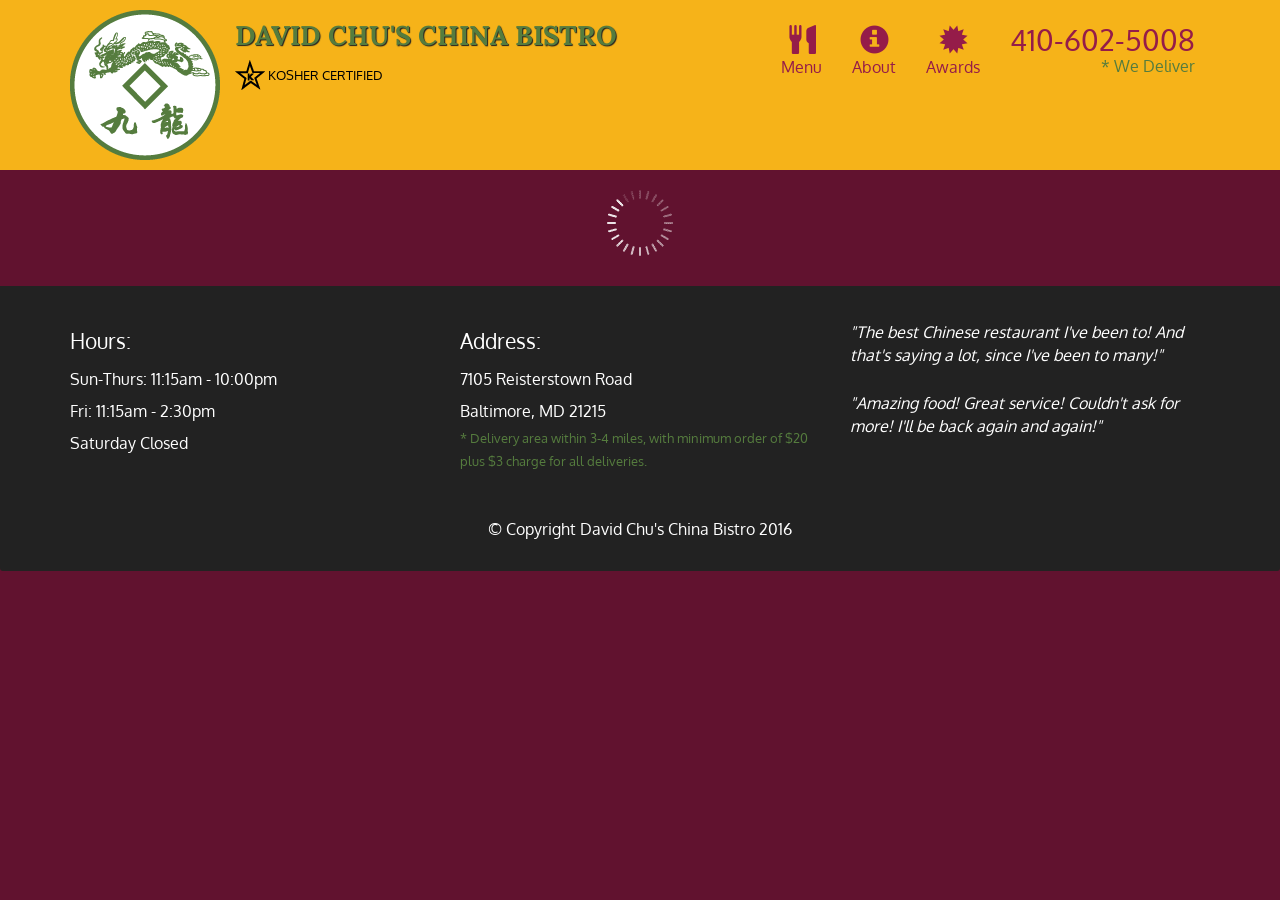
<file: index.html>
<!doctype html>
<html lang="en">
  <head>
    <meta charset="utf-8">
    <meta http-equiv="X-UA-Compatible" content="IE=edge">
    <meta name="viewport" content="width=device-width, initial-scale=1">
    <title>David Chu's China Bistro</title>
    <link rel="stylesheet" href="css/bootstrap.min.css">
    <link rel="stylesheet" href="css/styles.css">
    <link href='https://fonts.googleapis.com/css?family=Oxygen:400,300,700' rel='stylesheet' type='text/css'>
    <link href='https://fonts.googleapis.com/css?family=Lora' rel='stylesheet' type='text/css'>
  </head>
<body>
  <header>
    <nav id="header-nav" class="navbar navbar-default">
      <div class="container">
        <div class="navbar-header">
          <a href="index.html" class="pull-left visible-md visible-lg">
            <div id="logo-img" alt="Logo image"></div>
          </a>

          <div class="navbar-brand">
            <a href="index.html"><h1>David Chu's China Bistro</h1></a>
            <p>
              <img src="images/star-k-logo.png" alt="Kosher certification">
              <span>Kosher Certified</span>
            </p>
          </div>

          <button id="navbarToggle" type="button" class="navbar-toggle collapsed" data-toggle="collapse" data-target="#collapsable-nav" aria-expanded="false">
            <span class="sr-only">Toggle navigation</span>
            <span class="icon-bar"></span>
            <span class="icon-bar"></span>
            <span class="icon-bar"></span>
          </button>
        </div>
        
        <div id="collapsable-nav" class="collapse navbar-collapse">
           <ul id="nav-list" class="nav navbar-nav navbar-right">
            <li id="navHomeButton" class="visible-xs active">
              <a href="index.html">
                <span class="glyphicon glyphicon-home"></span> Home</a>
            </li>
            <li id="navMenuButton">
              <a href="#" onclick="$dc.loadMenuCategories();">
                <span class="glyphicon glyphicon-cutlery"></span><br class="hidden-xs"> Menu</a>
            </li>
            <li>
              <a href="#">
                <span class="glyphicon glyphicon-info-sign"></span><br class="hidden-xs"> About</a>
            </li>
            <li>
              <a href="#">
                <span class="glyphicon glyphicon-certificate"></span><br class="hidden-xs"> Awards</a>
            </li>
            <li id="phone" class="hidden-xs">
              <a href="tel:410-602-5008">
                <span>410-602-5008</span></a><div>* We Deliver</div>
            </li>
          </ul><!-- #nav-list -->
        </div><!-- .collapse .navbar-collapse -->
      </div><!-- .container -->
    </nav><!-- #header-nav -->
  </header>

  <div id="call-btn" class="visible-xs">
    <a class="btn" href="tel:410-602-5008">
    <span class="glyphicon glyphicon-earphone"></span>
    410-602-5008
    </a>
  </div>
  <div id="xs-deliver" class="text-center visible-xs">* We Deliver</div>

  <div id="main-content" class="container"></div>

  <footer class="panel-footer">
    <div class="container">
      <div class="row">
        <section id="hours" class="col-sm-4">
          <span>Hours:</span><br>
          Sun-Thurs: 11:15am - 10:00pm<br>
          Fri: 11:15am - 2:30pm<br>
          Saturday Closed
          <hr class="visible-xs">
        </section>
        <section id="address" class="col-sm-4">
          <span>Address:</span><br>
          7105 Reisterstown Road<br>
          Baltimore, MD 21215
          <p>* Delivery area within 3-4 miles, with minimum order of $20 plus $3 charge for all deliveries.</p>
          <hr class="visible-xs">
        </section>
        <section id="testimonials" class="col-sm-4">
          <p>"The best Chinese restaurant I've been to! And that's saying a lot, since I've been to many!"</p>
          <p>"Amazing food! Great service! Couldn't ask for more! I'll be back again and again!"</p>
        </section>
      </div>
      <div class="text-center">&copy; Copyright David Chu's China Bistro 2016</div>
    </div>
  </footer>

  <!-- jQuery (Bootstrap JS plugins depend on it) -->
  <script src="js/jquery-2.1.4.min.js"></script>
  <script src="js/bootstrap.min.js"></script>
  <script src="js/ajax-utils.js"></script>
  <script src="js/script.js"></script>
</body>
</html>
</file>
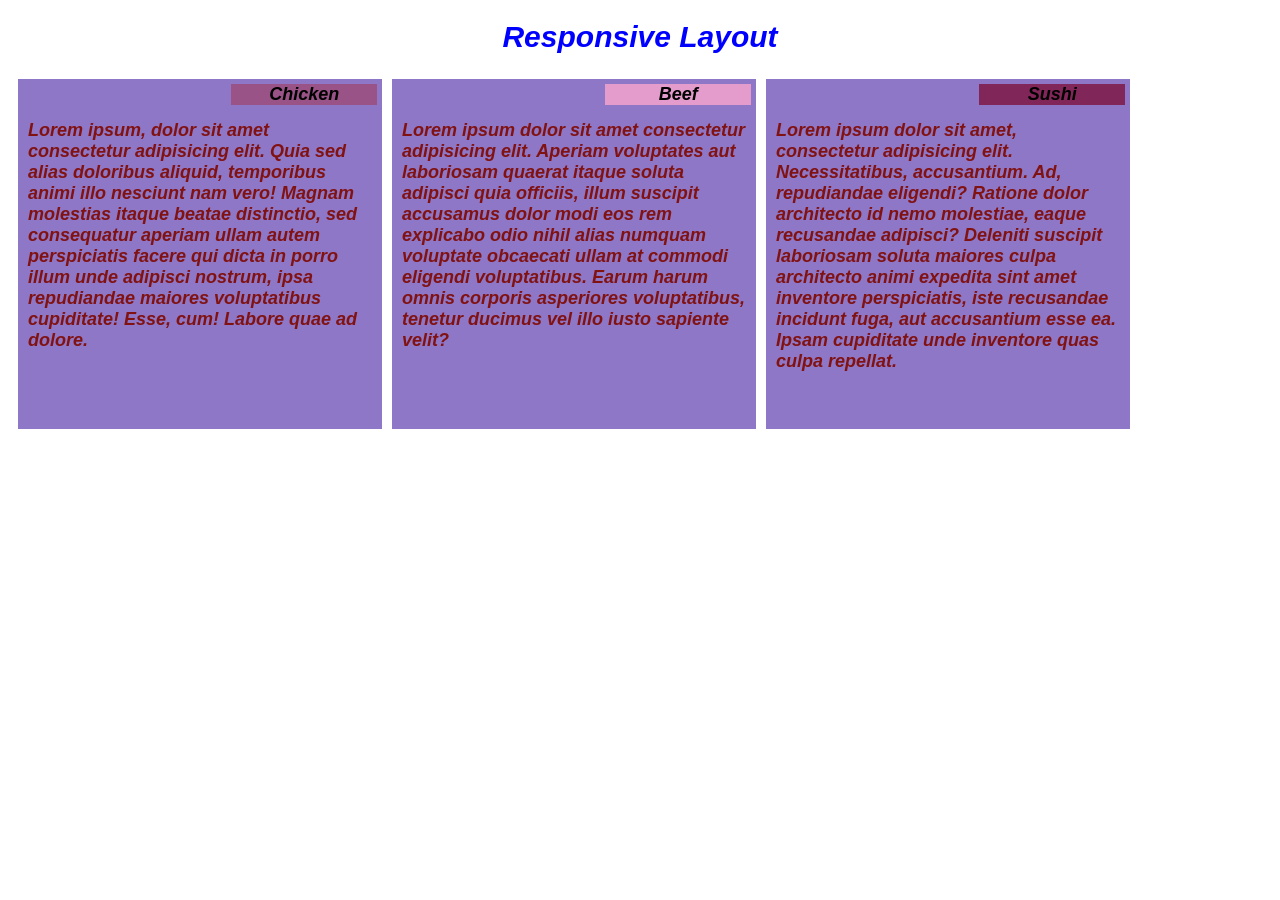
<file: mod2_solution/index.html>
<!DOCTYPE html>
<html>
  <head>
    <meta charset="utf-8" />
    <meta name="viewport" content="width=device-width, initial-scale=1" />
    <title>Our Menu</title>
    <link rel="stylesheet" type="text/css" href="styles.css" />
  </head>
  <body>
    <h1>Responsive Layout</h1>

    <div class="row">
      <div class="high background col-lg-4 col-md-6">
        <div class="mini1">Chicken</div>
        <p>
          Lorem ipsum, dolor sit amet consectetur adipisicing elit. Quia sed
          alias doloribus aliquid, temporibus animi illo nesciunt nam vero!
          Magnam molestias itaque beatae distinctio, sed consequatur aperiam
          ullam autem perspiciatis facere qui dicta in porro illum unde adipisci
          nostrum, ipsa repudiandae maiores voluptatibus cupiditate! Esse, cum!
          Labore quae ad dolore.
        </p>
      </div>
      <div class="high background col-lg-4 col-md-6">
        <div class="mini2">Beef</div>
        <p>
          Lorem ipsum dolor sit amet consectetur adipisicing elit. Aperiam
          voluptates aut laboriosam quaerat itaque soluta adipisci quia
          officiis, illum suscipit accusamus dolor modi eos rem explicabo odio
          nihil alias numquam voluptate obcaecati ullam at commodi eligendi
          voluptatibus. Earum harum omnis corporis asperiores voluptatibus,
          tenetur ducimus vel illo iusto sapiente velit?
        </p>
      </div>
      <div class="high background col-lg-4 col-md-12">
        <div class="mini3">Sushi</div>
        <p>
          Lorem ipsum dolor sit amet, consectetur adipisicing elit.
          Necessitatibus, accusantium. Ad, repudiandae eligendi? Ratione dolor
          architecto id nemo molestiae, eaque recusandae adipisci? Deleniti
          suscipit laboriosam soluta maiores culpa architecto animi expedita
          sint amet inventore perspiciatis, iste recusandae incidunt fuga, aut
          accusantium esse ea. Ipsam cupiditate unde inventore quas culpa
          repellat.
        </p>
      </div>
    </div>
  </body>
</html>
</file>
<file: css/styles.css>
body {
  font-size: 16px;
  color: #fff;
  background-color: #61122f;
  font-family: 'Oxygen', sans-serif;
}

/** HEADER **/
#header-nav {
  background-color: #f6b319;
  border-radius: 0;
  border: 0;
}

#logo-img {
  background: url('../images/restaurant-logo_large.png') no-repeat;
  width: 150px;
  height: 150px;
  margin: 10px 15px 10px 0;
}

.navbar-brand {
  padding-top: 25px;
}
.navbar-brand h1 { /* Restaurant name */
  font-family: 'Lora', serif;
  color: #557c3e;
  font-size: 1.5em;
  text-transform: uppercase;
  font-weight: bold;
  text-shadow: 1px 1px 1px #222;
  margin-top: 0;
  margin-bottom: 0;
  line-height: .75;
}
.navbar-brand a:hover, .navbar-brand a:focus {
  text-decoration: none;
}
.navbar-brand p { /* Kosher cert */
  color: #000;
  text-transform: uppercase;
  font-size: .7em;
  margin-top: 15px;
}
.navbar-brand p span { /* Star-K */
  vertical-align: middle;
}

#nav-list {
  margin-top: 10px;
}
#nav-list a {
  color: #951C49;
  text-align: center;
}
#nav-list a:hover {
  background: #E7E7E7;
}
#nav-list a span {
  font-size: 1.8em;
}

#phone {
  margin-top: 5px;
}
#phone a { /* Phone number */
  text-align: right;
  padding-bottom: 0;
}
#phone div { /* We Deliver */
  color: #557c3e;
  text-align: right;
  padding-right: 15px;
}

.navbar-header button.navbar-toggle, .navbar-header .icon-bar {
  border: 1px solid #61122f;
}
.navbar-header button.navbar-toggle {
  clear: both;
  margin-top: -30px;
}
/* END HEADER */

/* FOOTER */
.panel-footer {
  margin-top: 30px;
  padding-top: 35px;
  padding-bottom: 30px;
  background-color: #222;
  border-top: 0;
}
.panel-footer div.row {
  margin-bottom: 35px;
}
#hours, #address {
  line-height: 2;
}
#hours > span, #address > span {
  font-size: 1.3em;
}
#address p {
  color: #557c3e;
  font-size: .8em;
  line-height: 1.8;
}
#testimonials {
  font-style: italic;
}
#testimonials p:nth-child(2) {
  margin-top: 25px;
}
/* END FOOTER */



/* HOME PAGE */
.container .jumbotron {
  box-shadow: 0 0 50px #3F0C1F;
  border: 2px solid #3F0C1F;
}

#menu-tile, #specials-tile, #map-tile {
  height: 250px;
  width: 100%;
  margin-bottom: 15px;
  position: relative;
  border: 2px solid #3F0C1F;
  overflow: hidden;
}
#menu-tile:hover, #specials-tile:hover, #map-tile:hover {
  box-shadow: 0 1px 5px 1px #cccccc;
}
#menu-tile {
  background: url('../images/menu-tile.jpg') no-repeat;
  background-position: center;
}
#specials-tile {
  background: url('../images/specials-tile.jpg') no-repeat;
  background-position: center;
}
#menu-tile span, #specials-tile span, #map-tile span {
  position: absolute;
  bottom: 0;
  right: 0;
  width: 100%;
  text-align: center;
  font-size: 1.6em;
  text-transform: uppercase;
  background-color: #000;
  color: #fff;
  opacity: .8;
}
/* END HOME PAGE */

/* MENU CATEGORIES PAGE */
.category-tile { 
  position: relative;
  border: 2px solid #3F0C1F;
  overflow: hidden;
  width: 200px;
  height: 200px;
  margin: 0 auto 15px;
}
.category-tile span {
  position: absolute;
  bottom: 0;
  right: 0;
  width: 100%;
  text-align: center;
  font-size: 1.2em;
  text-transform: uppercase;
  background-color: #000;
  color: #fff;
  opacity: .8;
}
.category-tile:hover {
  box-shadow: 0 1px 5px 1px #cccccc;
}

#menu-categories-title + div {
  margin-bottom: 50px;
}
/* END MENU CATEGORIES PAGE */

/* SINGLE CATEGORY PAGE */
.menu-item-tile {
  margin-bottom: 25px;
}
.menu-item-tile hr {
  width: 80%;
}
.menu-item-tile .menu-item-price {
  font-size: 1.1em;
  text-align: right;
  margin-top: -15px;
  margin-right: -15px;
}
.menu-item-tile .menu-item-price span {
  font-size: .6em;
}
.menu-item-photo {
  position: relative;
  border: 2px solid #3F0C1F; 
  overflow: hidden;
  padding: 0;
  margin-right: -15px;
  margin-left: auto;
  margin-bottom: 20px;
  max-width: 250px;
}
.menu-item-photo div {
  position: absolute;
  bottom: 0;
  right: 0;
  width: 80px;
  background-color: #557c3e;
  text-align: center;
}
.menu-item-description {
  padding-right: 30px;
}
h3.menu-item-title {
  margin: 0 0 10px;
}
.menu-item-details {
  font-size: .9em;
  font-style: italic;
}
/* END SINGLE CATEGORY PAGE */


/********** Large devices only **********/
@media (min-width: 1200px) {
  .container .jumbotron {
    background: url('../images/jumbotron_1200.jpg') no-repeat;
    height: 675px;
  }
}

/********** Medium devices only **********/
@media (min-width: 992px) and (max-width: 1199px) {
  /* Header */
  #logo-img {
    background: url('../images/restaurant-logo_medium.png') no-repeat;
    width: 100px;
    height: 100px;
    margin: 5px 5px 5px 0;
  }
  /* End Header */

  /* Home Page */
  .container .jumbotron {
    background: url('../images/jumbotron_992.jpg') no-repeat;
    height: 558px;
  }
  /* End Home Page */
}

/********** Small devices only **********/
@media (min-width: 768px) and (max-width: 991px) {
  /* Home Page */
  .container .jumbotron {
    background: url('../images/jumbotron_768.jpg') no-repeat;
    height: 432px;
  }
  /* End Home Page */
}

/********** Extra small devices only **********/
@media (max-width: 767px) {
  /* Header */
  .navbar-brand {
    padding-top: 10px;
    height: 80px;
  }
  .navbar-brand h1 { /* Restaurant name */
    padding-top: 10px;
    font-size: 5vw; /* 1vw = 1% of viewport width */
  }
  .navbar-brand p { /* Kosher cert */
    font-size: .6em;
    margin-top: 12px;
  }
  .navbar-brand p img { /* Star-K */
    height: 20px;
  }

  #collapsable-nav a { /* Collapsed nav menu text */
    font-size: 1.2em;
  }
  #collapsable-nav a span { /* Collapsed nav menu glyph */
    font-size: 1em;
    margin-right: 5px;
  }

  #call-btn > a {
    font-size: 1.5em;
    display: block;
    margin: 0 20px;
    padding: 10px;
    border: 2px solid #fff;
    background-color: #f6b319;
    color: #951c49;
  }
  #xs-deliver {
    margin-top: 5px;
    font-size: .7em;
    letter-spacing: .1em;
    text-transform: uppercase;
  }
  /* End Header */

  /* Footer */
  .panel-footer section {
    margin-bottom: 30px;
    text-align: center;
  }
  .panel-footer section:nth-child(3) {
    margin-bottom: 0; /* margin already exists on the whole row */
  }
  .panel-footer section hr {
    width: 50%;
  }
  /* End Footer */

  /* Home Page */
  .container .jumbotron {
    margin-top: 30px;
    padding: 0;
  }
  #menu-tile, #specials-tile {
    width: 360px;
    margin: 0 auto 15px;
  }

  .menu-item-photo {
    margin-right: auto;
  }
  .menu-item-tile .menu-item-price {
    text-align: center;
  }
  .menu-item-description {
    text-align: center;;
  }
}


/********** Super extra small devices Only :-) (e.g., iPhone 4) **********/
@media (max-width: 479px) {
  /* Header */
  .navbar-brand h1 { /* Restaurant name */
    padding-top: 5px;
    font-size: 6vw;
  }
  /* End Header */
  
  /* Home page */
  #menu-tile, #specials-tile {
    width: 280px;
    margin: 0 auto 15px;
  }

  .col-xxs-12 {
    position: relative;
    min-height: 1px;
    padding-right: 15px;
    padding-left: 15px;
    float: left;
    width: 100%;
  }
}
</file>
<file: mod2_solution/styles.css>
/********** Base styles **********/
* {
    box-sizing: border-box;
    font-family: Arial, Helvetica, sans-serif;
    color: #0000ff;
    font-style: italic;
    font-weight: bold;
    font-size: 18px;
  }
  h1 {
    margin: 20px;
    text-align: center;
    font-size: 30px;
  }
  div {
    margin: 5px;
  }
  p {
    width: 100%;
    height: 100%;
    margin-right: auto;
    margin-left: auto;
    padding: 10px;
    font-family: Helvetica;
    color: rgb(128, 18, 18);
    clear: right;
  }

  /* Simple Responsive Framework. */
  .row {
    width: 90%;
  }
  .background {
    background-color: rgb(143, 119, 199);
  }
  .mini1 {
    background-color: rgb(153, 83, 135);
    width: 40%;
    color: black;
    float: right;
    text-align: center;
  }
  .mini2 {
    background-color: rgb(228, 156, 204);
    width: 40%;
    color: black;
    float: right;
    text-align: center;
  }
  .mini3 {
    background-color: rgb(129, 38, 88);
    width: 40%;
    color: black;
    float: right;
    text-align: center;
  }

  /********** Large devices only **********/
  @media (min-width: 992px) {
    .col-lg-1,
    .col-lg-2,
    .col-lg-3,
    .col-lg-4,
    .col-lg-5,
    .col-lg-6,
    .col-lg-7,
    .col-lg-8,
    .col-lg-9,
    .col-lg-10,
    .col-lg-11,
    .col-lg-12 {
      float: left;
    }
    .col-lg-1 {
      width: 8.33%;
    }
    .col-lg-2 {
      width: 16.66%;
    }
    .col-lg-3 {
      width: 25%;
    }
    .col-lg-4 {
      width: 32%;
    }
    .col-lg-5 {
      width: 41.66%;
    }
    .col-lg-6 {
      width: 50%;
    }
    .col-lg-7 {
      width: 58.33%;
    }
    .col-lg-8 {
      width: 66.66%;
    }
    .col-lg-9 {
      width: 74.99%;
    }
    .col-lg-10 {
      width: 83.33%;
    }
    .col-lg-11 {
      width: 91.66%;
    }
    .col-lg-12 {
      width: 100%;
    }
    .high {
      height: 350px;
    }
  }

  /********** Medium devices only **********/
  @media (min-width: 768px) and (max-width: 991px) {
    .col-md-1,
    .col-md-2,
    .col-md-3,
    .col-md-4,
    .col-md-5,
    .col-md-6,
    .col-md-7,
    .col-md-8,
    .col-md-9,
    .col-md-10,
    .col-md-11,
    .col-md-12 {
      float: left;
    }
    .col-md-1 {
      width: 8.33%;
    }
    .col-md-2 {
      width: 16.66%;
    }
    .col-md-3 {
      width: 25%;
    }
    .col-md-4 {
      width: 32%;
    }
    .col-md-5 {
      width: 41.66%;
    }
    .col-md-6 {
      width: 48%;
    }
    .col-md-7 {
      width: 58.33%;
    }
    .col-md-8 {
      width: 66.66%;
    }
    .col-md-9 {
      width: 74.99%;
    }
    .col-md-10 {
      width: 83.33%;
    }
    .col-md-11 {
      width: 91.66%;
    }
    .col-md-12 {
      width: 98%;
    }
    .high {
      height: 300px;
    }
  }
</file>
